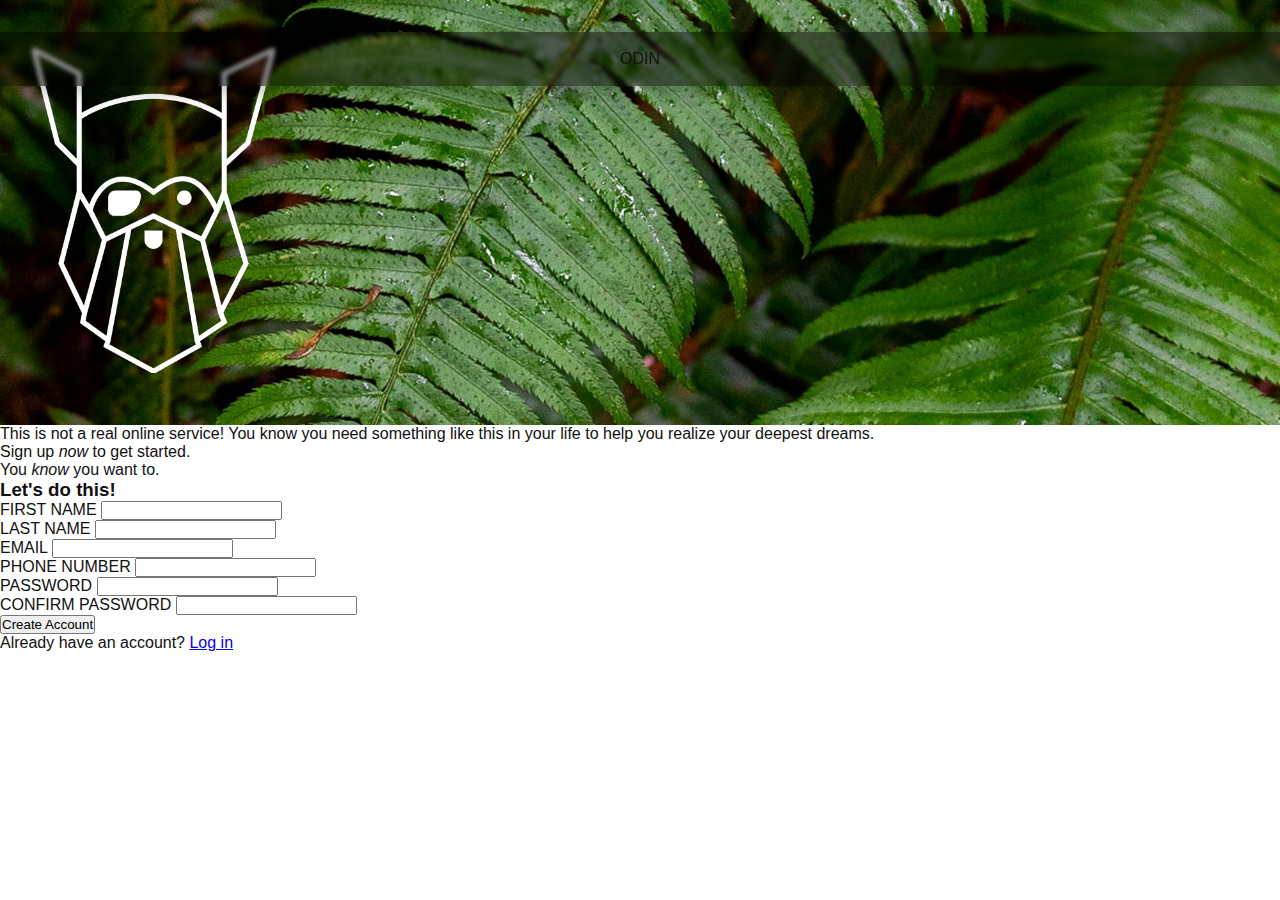
<file: index.html>
<!DOCTYPE html>
<html lang="en">
  <head>
    <title>Odin Sign Up Form</title>
    <meta charset="utf-8">
    <link rel="stylesheet" href="style.css">
  </head>
  <body>
    <!-- CONTAINER -->
    <div class="container">
      <!-- LEFT -->
      <div class="left">
	<!-- BACKGROUND -->
	<div class="background">
	  <img src="./img/odin-lined.png" alt="Odin Logo"/>
	  <p class="logo">ODIN</p>
	</div>
      </div>

      <!-- RIGHT -->
      <div class="right">
        <!-- TEXT -->
        <div class="text">
          <p>This is not a real online service! You know you need something like this in
          your life to help you realize your deepest dreams.</p>
          <p>Sign up <em>now</em> to get started.</p>
          <p>You <em>know</em> you want to.</p>
        </div>

        <!-- FORM -->
        <div class="card" role="region" aria-label="signup form">
          <h3>Let's do this!</h3>
          <form id="signup-form">
            <div class="grid">	      
              <!-- FIRST NAME -->
              <div>
                <label for="first">FIRST NAME</label>
                <input type="text" id="first" name="first" required/>
              </div>

              <!-- LAST NAME -->
              <div>
                <label for="last">LAST NAME</label>
                <input type="text" id="last" name="last" required/>
              </div>

              <!-- EMAIL -->
              <div>
                <label for="email">EMAIL</label>
                <input type="email" id="email" name="email" pattern="[a-z0-9._%+\-]+@[a-z0-9.\-]+\.[a-z]{2,}$" title="Please enter a valid email address (e.g.: user@example.com)" required/>
              </div>

              <!-- PHONE NUMBER -->
              <div>
                <label for="phone">PHONE NUMBER</label>
                <input type="tel" id="phone" name="phone" pattern="[\+]?[0-9\s\-\(\)]{10,}" title="Please enter a valid phone number (e.g.: 555-123-4567 or +1 (555) 123-4567)" required/>
              </div>

              <!-- PASSWORD -->
              <div class="has-error">
                <label for="pwd">PASSWORD</label>
                <input type="password" id="pwd" name="pwd" pattern="^(?=.*[a-z])(?=.*[A-Z])(?=.*\d)(?=.*[@$!%*?&])[A-Za-z\d@$!%*?&]{8,}$" title="Password must contain: at least 8 characters, 1 uppercase letter, 1 lowercase letter, 1 number, and 1 special character" required/>
              </div>

              <!-- CONFIRM PASSWORD -->
              <div class="has-error">
                <label for="pwd2">CONFIRM PASSWORD</label>
                <input type="password" id="pwd2" name="pwd2" title="Please re-enter your password to confirm" required minlength="8"/>
              </div>
            </div>
          </form>
	</div>

        <!-- SUBMISSION - MOVED INSIDE FORM -->
        <div class="submission">
          <button type="submit">Create Account</button>
          <p>Already have an account? <a href="#">Log in</a></p>
        </div>
      </div>
    </div>
    
    <script>
      // Password confirmation validation
      document.getElementById('signup-form').addEventListener('submit', function(e) {
        const password = document.getElementById('pwd').value;
        const confirmPassword = document.getElementById('pwd2').value;
        
        if (password !== confirmPassword) {
          e.preventDefault();
          alert('Passwords do not match!');
          document.getElementById('pwd2').focus();
        }
      });
    </script>
  </body>
</html>
</file>
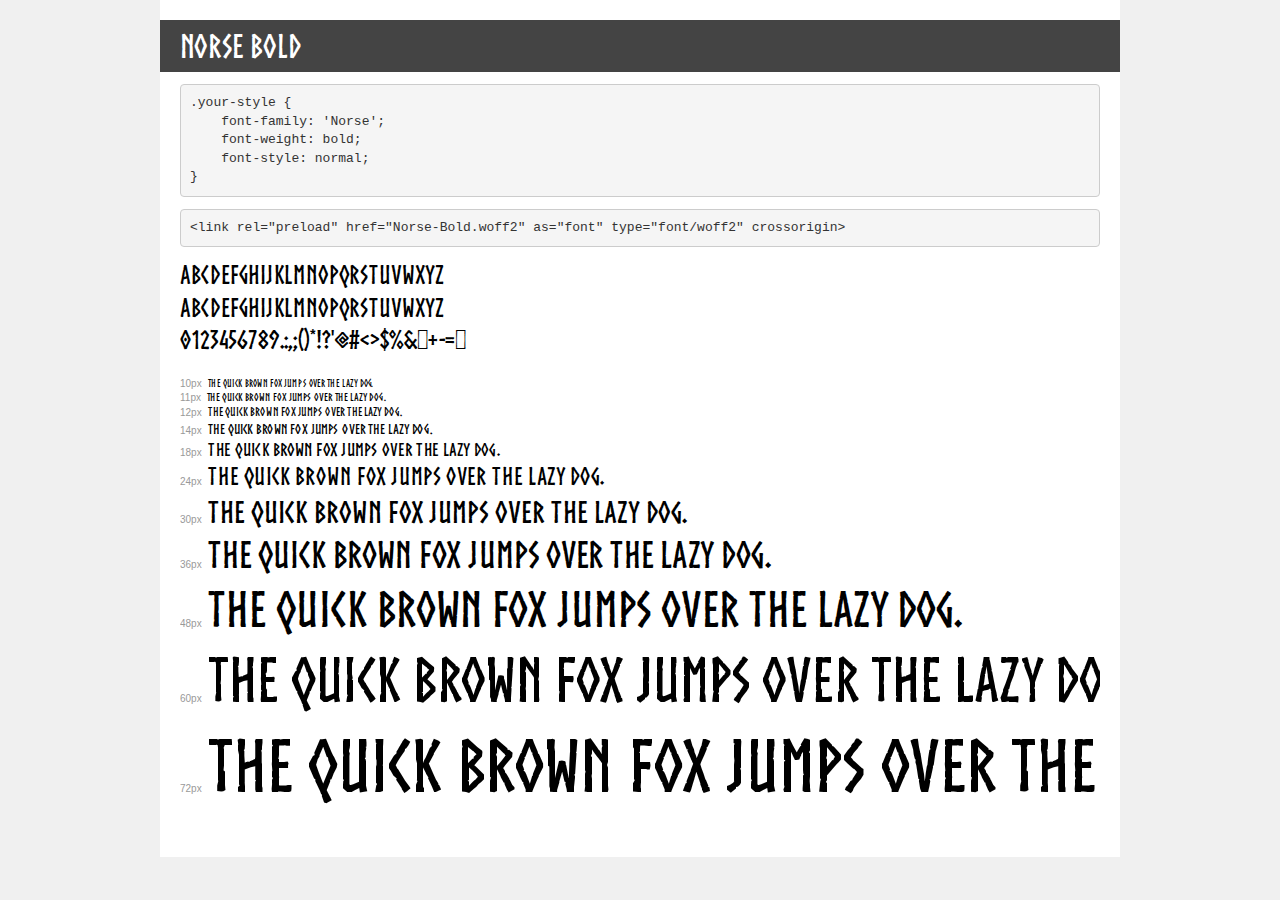
<file: fonts/Norse-Bold/demo.html>
<!DOCTYPE html>
<html lang="en">
<head>
    <meta charset="utf-8">
    <meta http-equiv="X-UA-Compatible" content="IE=edge">
    <meta name="viewport" content="width=device-width, initial-scale=1">
    <meta name="robots" content="noindex, noarchive">
    <meta name="format-detection" content="telephone=no">
    <title>Transfonter demo</title>
    <link href="stylesheet.css" rel="stylesheet">
    <style>
        /*
        http://meyerweb.com/eric/tools/css/reset/
        v2.0 | 20110126
        License: none (public domain)
        */
        html, body, div, span, applet, object, iframe,
        h1, h2, h3, h4, h5, h6, p, blockquote, pre,
        a, abbr, acronym, address, big, cite, code,
        del, dfn, em, img, ins, kbd, q, s, samp,
        small, strike, strong, sub, sup, tt, var,
        b, u, i, center,
        dl, dt, dd, ol, ul, li,
        fieldset, form, label, legend,
        table, caption, tbody, tfoot, thead, tr, th, td,
        article, aside, canvas, details, embed,
        figure, figcaption, footer, header, hgroup,
        menu, nav, output, ruby, section, summary,
        time, mark, audio, video {
            margin: 0;
            padding: 0;
            border: 0;
            font-size: 100%;
            font: inherit;
            vertical-align: baseline;
        }
        /* HTML5 display-role reset for older browsers */
        article, aside, details, figcaption, figure,
        footer, header, hgroup, menu, nav, section {
            display: block;
        }
        body {
            line-height: 1;
        }
        ol, ul {
            list-style: none;
        }
        blockquote, q {
            quotes: none;
        }
        blockquote:before, blockquote:after,
        q:before, q:after {
            content: '';
            content: none;
        }
        table {
            border-collapse: collapse;
            border-spacing: 0;
        }
        /* demo styles */
        body {
            background: #f0f0f0;
            color: #000;
        }
        .page {
            background: #fff;
            width: 920px;
            margin: 0 auto;
            padding: 20px 20px 0 20px;
            overflow: hidden;
        }
        .font-container {
            overflow-x: auto;
            overflow-y: hidden;
            margin-bottom: 40px;
            line-height: 1.3;
            white-space: nowrap;
            padding-bottom: 5px;
        }
        h1 {
            position: relative;
            background: #444;
            font-size: 32px;
            color: #fff;
            padding: 10px 20px;
            margin: 0 -20px 12px -20px;
        }
        .letters {
            font-size: 25px;
            margin-bottom: 20px;
        }
        .s10:before {
            content: '10px';
        }
        .s11:before {
            content: '11px';
        }
        .s12:before {
            content: '12px';
        }
        .s14:before {
            content: '14px';
        }
        .s18:before {
            content: '18px';
        }
        .s24:before {
            content: '24px';
        }
        .s30:before {
            content: '30px';
        }
        .s36:before {
            content: '36px';
        }
        .s48:before {
            content: '48px';
        }
        .s60:before {
            content: '60px';
        }
        .s72:before {
            content: '72px';
        }
        .s10:before, .s11:before, .s12:before, .s14:before,
        .s18:before, .s24:before, .s30:before, .s36:before,
        .s48:before, .s60:before, .s72:before {
            font-family: Arial, sans-serif;
            font-size: 10px;
            font-weight: normal;
            font-style: normal;
            color: #999;
            padding-right: 6px;
        }
        pre {
            display: block;
            padding: 9px;
            margin: 0 0 12px;
            font-family: Monaco, Menlo, Consolas, "Courier New", monospace;
            font-size: 13px;
            line-height: 1.428571429;
            color: #333;
            font-weight: normal;
            font-style: normal;
            background-color: #f5f5f5;
            border: 1px solid #ccc;
            overflow-x: auto;
            border-radius: 4px;
        }
        /* responsive */
        @media (max-width: 959px) {
            .page {
                width: auto;
                margin: 0;
            }
        }
    </style>
</head>
<body>
<div class="page">
    <div class="demo">
        <h1 style="font-family: 'Norse'; font-weight: bold; font-style: normal;">Norse Bold</h1>
        <pre title="Usage">.your-style {
    font-family: 'Norse';
    font-weight: bold;
    font-style: normal;
}</pre>
        <pre title="Preload (optional)">
&lt;link rel=&quot;preload&quot; href=&quot;Norse-Bold.woff2&quot; as=&quot;font&quot; type=&quot;font/woff2&quot; crossorigin&gt;</pre>
        <div class="font-container" style="font-family: 'Norse'; font-weight: bold; font-style: normal;">
            <p class="letters">
                abcdefghijklmnopqrstuvwxyz<br>
ABCDEFGHIJKLMNOPQRSTUVWXYZ<br>
                0123456789.:,;()*!?'@#&lt;&gt;$%&^+-=~
            </p>
            <p class="s10" style="font-size: 10px;">The quick brown fox jumps over the lazy dog.</p>
            <p class="s11" style="font-size: 11px;">The quick brown fox jumps over the lazy dog.</p>
            <p class="s12" style="font-size: 12px;">The quick brown fox jumps over the lazy dog.</p>
            <p class="s14" style="font-size: 14px;">The quick brown fox jumps over the lazy dog.</p>
            <p class="s18" style="font-size: 18px;">The quick brown fox jumps over the lazy dog.</p>
            <p class="s24" style="font-size: 24px;">The quick brown fox jumps over the lazy dog.</p>
            <p class="s30" style="font-size: 30px;">The quick brown fox jumps over the lazy dog.</p>
            <p class="s36" style="font-size: 36px;">The quick brown fox jumps over the lazy dog.</p>
            <p class="s48" style="font-size: 48px;">The quick brown fox jumps over the lazy dog.</p>
            <p class="s60" style="font-size: 60px;">The quick brown fox jumps over the lazy dog.</p>
            <p class="s72" style="font-size: 72px;">The quick brown fox jumps over the lazy dog.</p>
        </div>
    </div>

</div>
</body>
</html>
</file>
<file: style.css>
@font-face {
  font-family: 'Norse-Bold';
  src: url('./fonts/Norse-Bold/Norse-Bold.woff2') format('woff2');
       url('./fonts/Norse-Bold/Norse-Bold.woff') format('woff');
  font-weight: bold;
  font-style: normal;  
  font-display: swap;
}

*,
*::before,
*::after {
  padding: 0;
  margin: 0;
  box-sizing: border-box;
}

:root {
  --accent-green: #596D48;   /* button color you specified */
  --muted: #6b7280;
  --input-border: #E5E7EB;
  --error: #c0392b;
  --focus-blue: #2563eb;
}

html,body{height:100%;margin:0;font-family: "Helvetica Neue", Arial, sans-serif;background:var(--page-bg);color:#111;}

.wrap{display:flex;height:100vh;box-sizing:border-box;align-items:stretch;}

/* left panel must be positioned relative so the absolute overlay can stretch */
.left {
  position: relative;
  background-image: url('./img/halie-west.jpg');
  background-size: cover;
  background-position: center;
  min-width: 360px;
  padding: 48px 32px; /* keep some padding for top/space under overlay */
}
/* full-width dark bar behind the logo */
.logo {
  position: absolute;
  left: 0;
  right: 0;
  top: 32px;                 /* distance from top of left panel */
  display: flex;
  align-items: center;
  justify-content: center;   /* center content horizontally */
  gap: 18px;
  padding: 18px 36px;        /* vertical/horizontal padding for the bar */
  background: rgba(0,0,0,0.45); /* semi-transparent dark */
  box-shadow: 0 6px 18px rgba(0,0,0,0.25);
  backdrop-filter: blur(2px); /* subtle blur behind bar (optional) */
  z-index: 5;
  /* optional: keep bar from touching extreme edges on small widths */
  box-sizing: border-box;
}

img {
  max-width: 20%;
  height: auto;
}

/* wordmark */
.word {
  font-family: 'Norse-Bold', 'Montserrat', sans-serif; /* replace with your chosen font */
  color: #fff;
  font-weight: 700;
  font-size: 60px;
  letter-spacing: 3px;
  line-height: 1;
  padding-top: 10px;
}
</file>
<file: fonts/Norse-Bold/stylesheet.css>
@font-face {
    font-family: 'Norse';
    src: url('Norse-Bold.woff2') format('woff2'),
        url('Norse-Bold.woff') format('woff');
    font-weight: bold;
    font-style: normal;
    font-display: swap;
}
</file>
